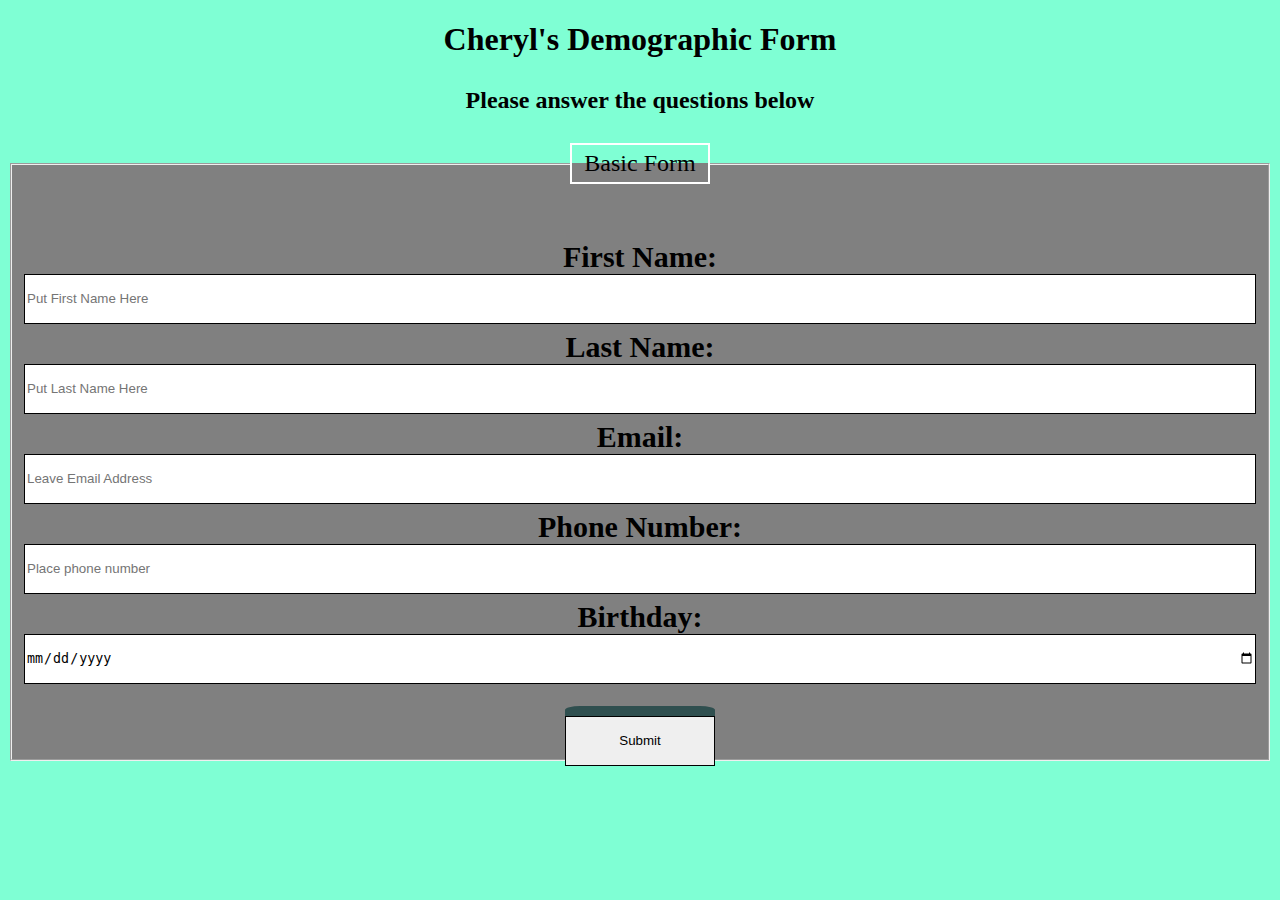
<file: index.html>
<!DOCTYPE html>
<html lang="en" class="rojs">
<head>
  <title>Lab 2</title>
  <meta charset = "utf-8">
  <meta name = "viewport" content = "width = device-width, initial-scale = 1.0, shrink-to-fit = no"/>
  <link rel = "stylesheet" media = "screen" href = "css/screen.css"/>
  <link rel = "stylesheet" media = "screen" href = "css/screen.css"/>
</head>
<body>
  <h1>Cheryl's Demographic Form</h1>
  <h3>Please answer the questions below</h3>
  <form action="demo-info.html">
    <fieldset>
      <legend>Basic Form</legend>
      <p><label>First Name: <input type="text" name="first_name" placeholder="Put First Name Here"></label></p>
      <p><label>Last Name: <input type="text" name="last_name" placeholder="Put Last Name Here"></label></p>
      <p><label>Email: <input type="email" name="email" placeholder="Leave Email Address"></label></p>
      <p><label>Phone Number: <input type="tel" name="phone" placeholder="Place phone number"></label></p>
      <p><label>Birthday: <input type="date" name="birthday"></label></p>
      <div>
        <input type="submit" value="Submit" class="submit-button">
      </div>
    </fieldset>
  </form>
</body>
</html>
</file>
<file: css/screen.css>
html{
	text-align: center;
	align-content: center;
	background-color: lavender;
}
h1{
	font-size: 24px;
	padding-bottom: 5px;
}
h3{
	font-size: 16px;
	padding-bottom: 5px;
}
fieldset{
	background-color: white;
}
legend{
	padding: 0.2em 0.5em;
	margin-top: 10px;
	border: 2px solid white;
	font-size: 24px;
}
label{
	display: block;
	text-align: center;
	font-weight: bold;
	height: 30px;
	padding-bottom: 10px;
}
input{
	width: 100%;
	box-sizing: border-box;
	border: 1px solid;
}
div{
	height: 30px;
	width: 150px;
	border-radius: 10%;
	background-color: aqua;
	text-decoration-color: indigo;
	display: inline-block;
	font-size: 20px;
	padding-top: 10px;
}
body{
	height: 150px;
}
@media screen and (min-width: 480px){
	html{
		background-color: aquamarine;
		width: 100%;
	}
	h1{
		font-size: 32px
	}
	h3{
		font-size: 24px;
	}
	fieldset{
		background-color: grey;
	}
	label{
		font-size: 30px;
		margin-top: 50px;
	}
	input{
		height: 50px;
		margin-bottom: 10px
	}
	div{
		margin-top: 50px;
		background-color: darkslategray;
		text-decoration-color: gold;
	}
}
</file>
